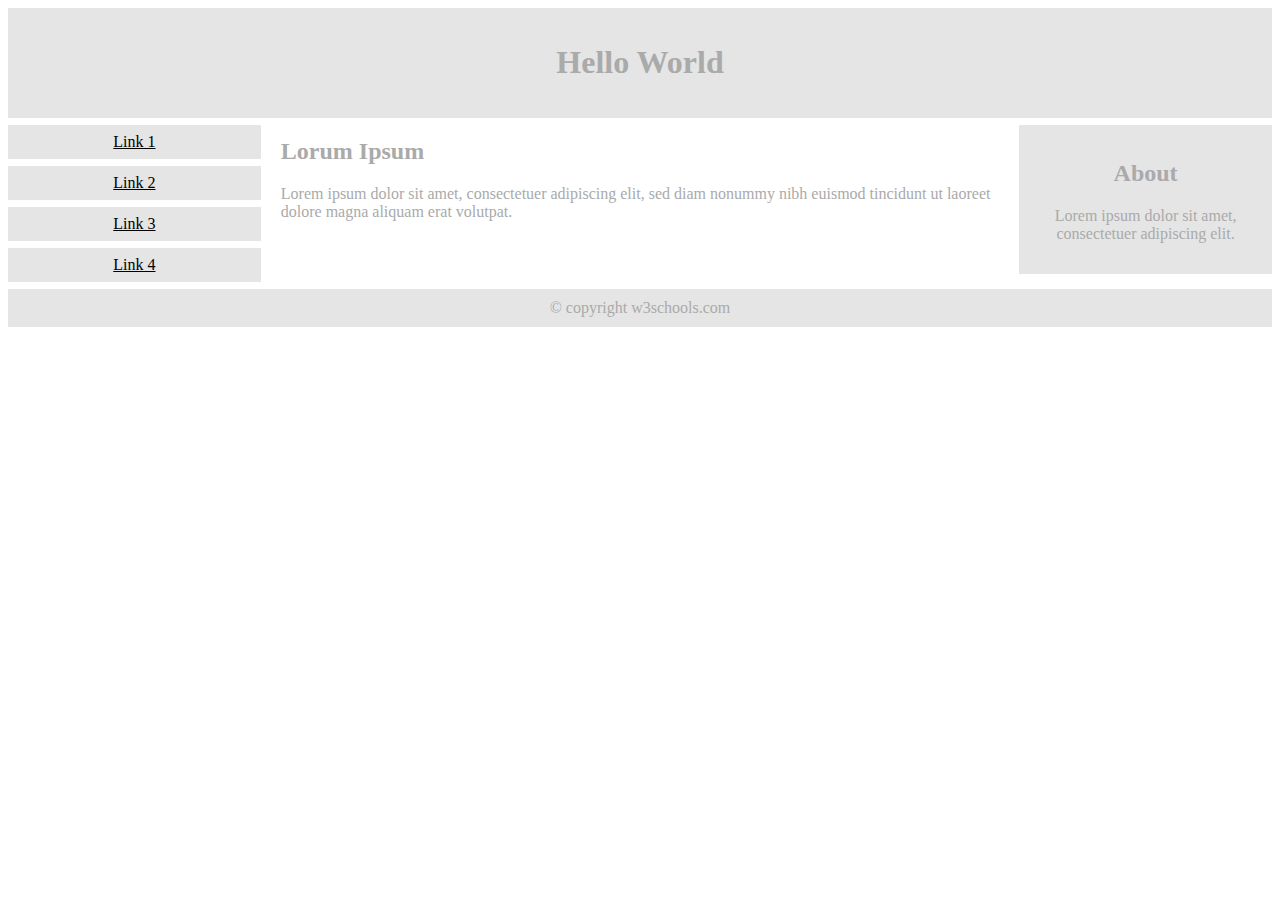
<file: css desing/index.html>
<!DOCTYPE html>
<html>
<head>
<meta name="viewport" content="width=device-width, initial-scale=1.0">
<style>
* {
  box-sizing: border-box;
}

.menu {
  float: left;
  width: 20%;
  text-align: center;
}

.menu a {
  background-color: #e5e5e5;
  padding: 8px;
  margin-top: 7px;
  display: block;
  width: 100%;
  color: black;
}

.main {
  float: left;
  width: 60%;
  padding: 0 20px;
}

.right {
  background-color: #e5e5e5;
  float: left;
  width: 20%;
  padding: 15px;
  margin-top: 7px;
  text-align: center;
}

@media only screen and (max-width: 620px) {
  /* For mobile phones: */
  .menu, .main, .right {
    width: 100%;
  }
}
</style>
</head>
<body style="font-family:Verdana;color:#aaaaaa;">

<div style="background-color:#e5e5e5;padding:15px;text-align:center;">
  <h1>Hello World</h1>
</div>

<div style="overflow:auto">
  <div class="menu">
    <a href="#">Link 1</a>
    <a href="#">Link 2</a>
    <a href="#">Link 3</a>
    <a href="#">Link 4</a>
  </div>

  <div class="main">
    <h2>Lorum Ipsum</h2>
    <p>Lorem ipsum dolor sit amet, consectetuer adipiscing elit, sed diam nonummy nibh euismod tincidunt ut laoreet dolore magna aliquam erat volutpat.</p>
  </div>

  <div class="right">
    <h2>About</h2>
    <p>Lorem ipsum dolor sit amet, consectetuer adipiscing elit.</p>
  </div>
</div>

<div style="background-color:#e5e5e5;text-align:center;padding:10px;margin-top:7px;">© copyright w3schools.com</div>

</body>
</html>
</file>
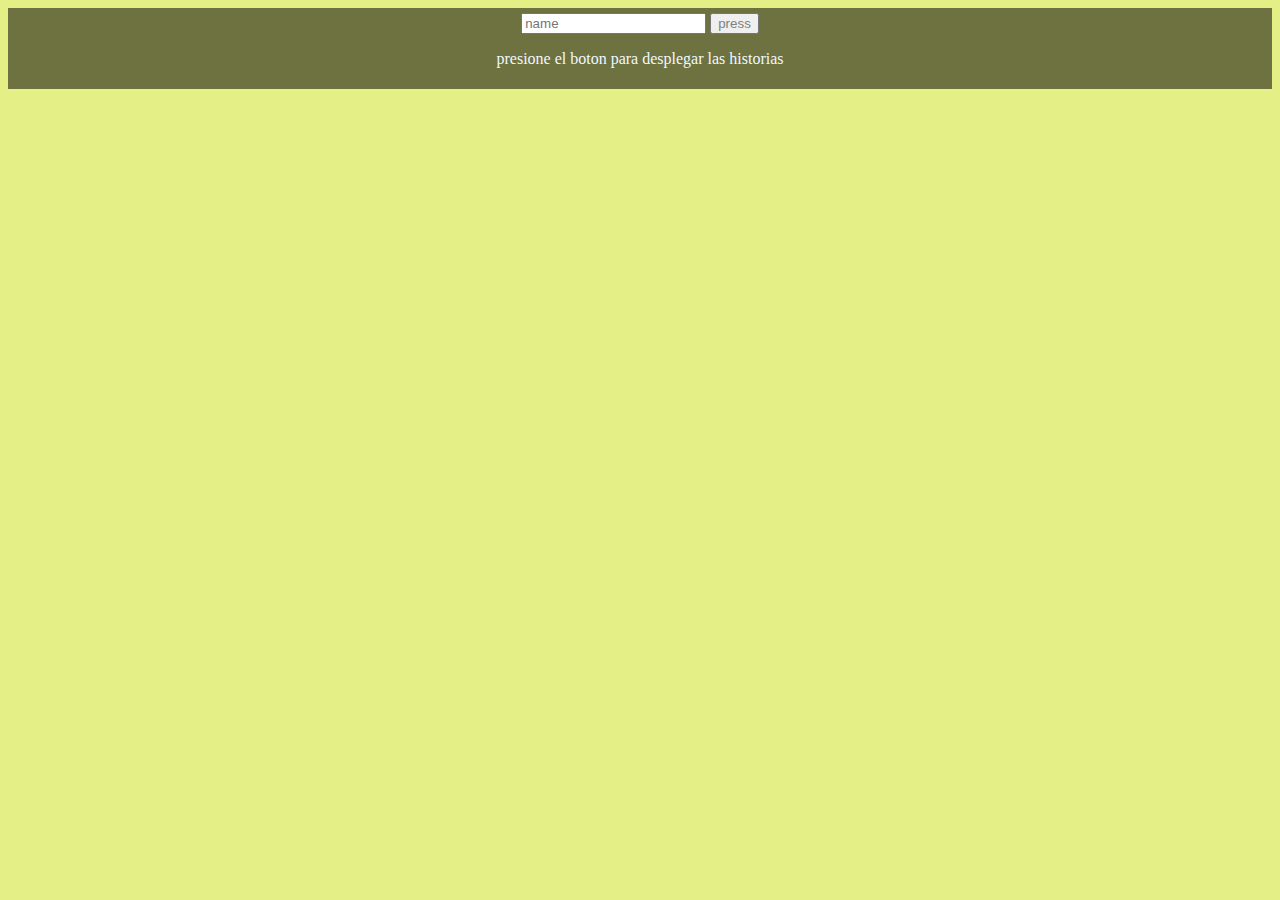
<file: fetch_histori/index.html>
<!DOCTYPE html>
<html lang="en">

<head>
    <meta charset="UTF-8">
    <meta http-equiv="X-UA-Compatible" content="IE=edge">
    <meta name="viewport" content="width=device-width, initial-scale=1.0">
    <title>Document</title>
    <script src="./main.js"></script>
    <link rel="stylesheet" href="./style.css">
</head>

<body>
<div class="asd">
    <div class="content">
        <div id="Post" class="nav-menu">
            <input type="text" placeholder="name" id="color" class="set">
            <button onclick="tracer()" id="color" style="color: gray;"> press </button><br>
            <p>presione el boton para desplegar las historias</p>
        </div>
        <!-- 
        <div id="title" class="title">
    
        </div> -->

        
    </div>
</div>
<div id="textBox">
</div>
</body>

</html>
</file>
<file: fetch_histori/style.css>
body {
    background-color: rgba(208, 226, 43, 0.568);
    font-family: Georgia, 'Times New Roman', Times, serif;
    box-sizing: border-box;
}

.asd {
    background-color: rgba(0, 0, 0, 0.521);
    text-align: center;
}

p {
    color: aliceblue;
}


button:hover {
    background-color: rgba(0, 0, 0, 0.658);
    transition: 1s;
}

#color {
    color: aliceblue;
}



.box {
    width: 60%;
    padding: 0 20px;
    margin: 0px auto;
    background-color:  rgba(0, 0, 0, 0.521);

    /*  border: none;
    padding: 5px;
    background-color: rgba(0, 0, 0, 0.363);
    
    display: block; */
    text-align: center;
}

.content {

    padding: 5px;
    text-align: center;
}

#color{
    color: black;
}
</file>
